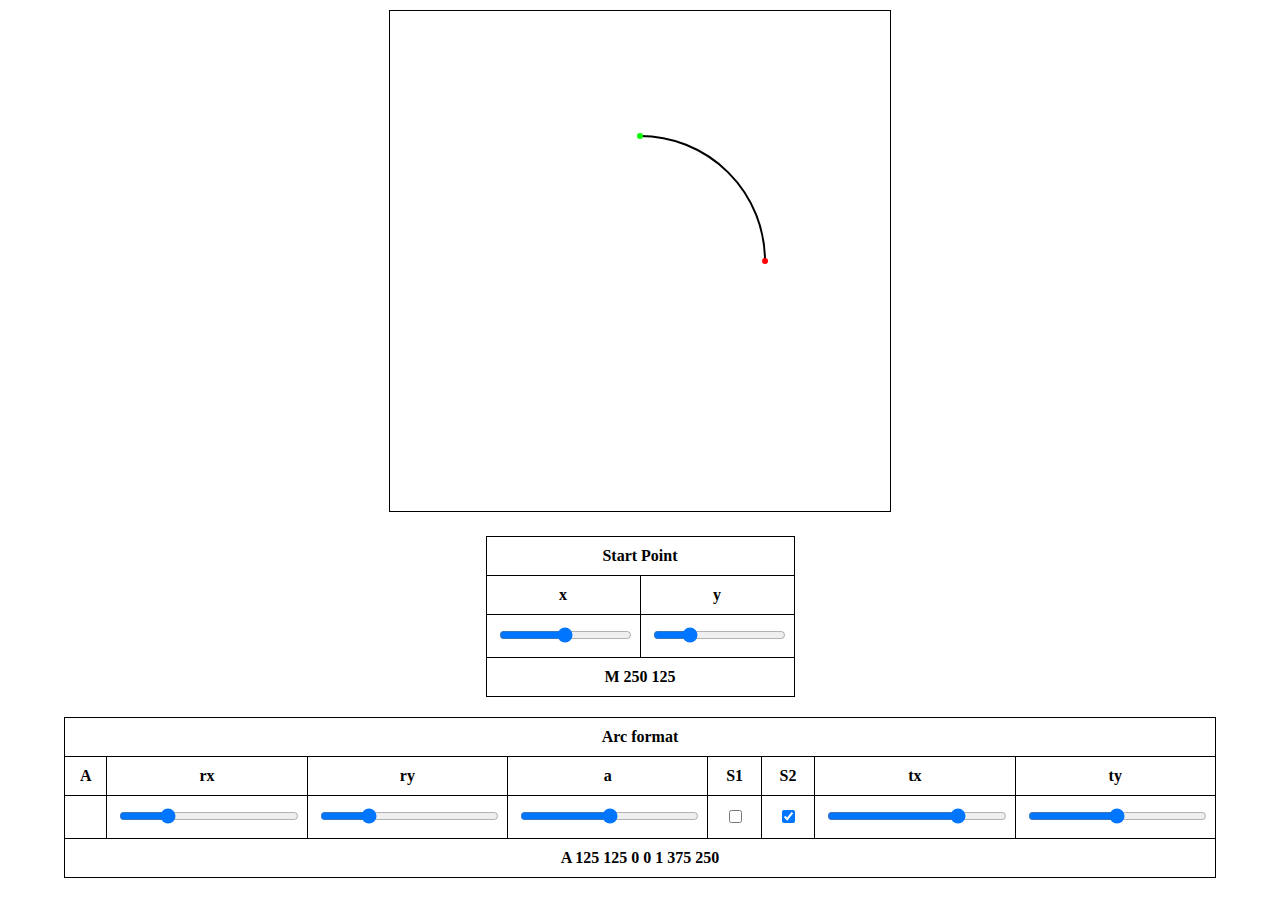
<file: projects/svgArcs/index.html>
<!DOCTYPE html>
<html lang="en">
    <head>
        <meta charset="UTF-8">
        <title>SVG Arcs</title>

        <link rel="stylesheet" href="style.css">
    </head>
    <body>
        <div class="section">
            <svg id="area" width="500" height="500">
                <path d="" id="path"></path>
                <circle r="3" cx="250" cy="250" fill="lime" id="start"></circle>
                <circle r="3" cx="250" cy="250" fill="red" id="end"></circle>
            </svg>
        </div>

        <div class="section controls">
            <table>
                <tr>
                    <td colspan="2">Start Point</td>
                </tr>
                <tr>
                    <td><label for="sx">x</label></td>
                    <td><label for="sy">y</label></td>
                </tr>
                <tr>
                    <td>
                        <input type="range" min="0" max="500" value="250" id="sx">
                    </td>
                    <td>
                        <input type="range" min="0" max="500" value="125" id="sy">
                    </td>
                </tr>
                <tr>
                    <td colspan="2" id="move"></td>
                </tr>
            </table>
        </div>

        <div class="section controls full">
            <table>
                <tr>
                    <td colspan="8">Arc format</td>
                </tr>
                <tr>
                    <td>A</td>
                    <td><label for="rx">rx</label></td>
                    <td><label for="ry">ry</label></td>
                    <td><label for="a">a</label></td>
                    <td><label for="s1">S1</label></td>
                    <td><label for="s2">S2</label></td>
                    <td><label for="tx">tx</label></td>
                    <td><label for="ty">ty</label></td>
                </tr>
                <tr>
                    <td></td>
                    <td>
                        <input type="range" min="0" max="500" value="125" id="rx">
                    </td>
                    <td>
                        <input type="range" min="0" max="500" value="125" id="ry">
                    </td>
                    <td>
                        <input type="range" min="-180" max="180" value="0" id="a">
                    </td>
                    <td>
                        <input type="checkbox" id="s1">
                    </td>
                    <td>
                        <input type="checkbox" id="s2" checked>
                    </td>
                    <td>
                        <input type="range" min="0" max="500" value="375" id="tx">
                    </td>
                    <td>
                        <input type="range" min="0" max="500" value="250" id="ty">
                    </td>
                </tr>
                <tr>
                    <td colspan="8" id="result"></td>
                </tr>
            </table>
        </div>

        <script src="script.js"></script>
    </body>
</html>
</file>
<file: projects/svgArcs/style.css>
body {
    margin: 0;
    padding-top: 10px;
}

.section {
    text-align: center;
    margin-bottom: 20px;
}

.section svg {
    border: 1px solid black;
}

.full table {
    width: 90%;
}

.controls table {
    margin: 0 auto;
    border-collapse: collapse;
}

.controls td {
    font-weight: bold;
    padding: 10px;
    border: 1px solid black;
}

.controls input[type='range'] {
    width: 100%;
}

#area path {
    fill: none;
    stroke: black;
    stroke-width: 2px;
}
</file>
